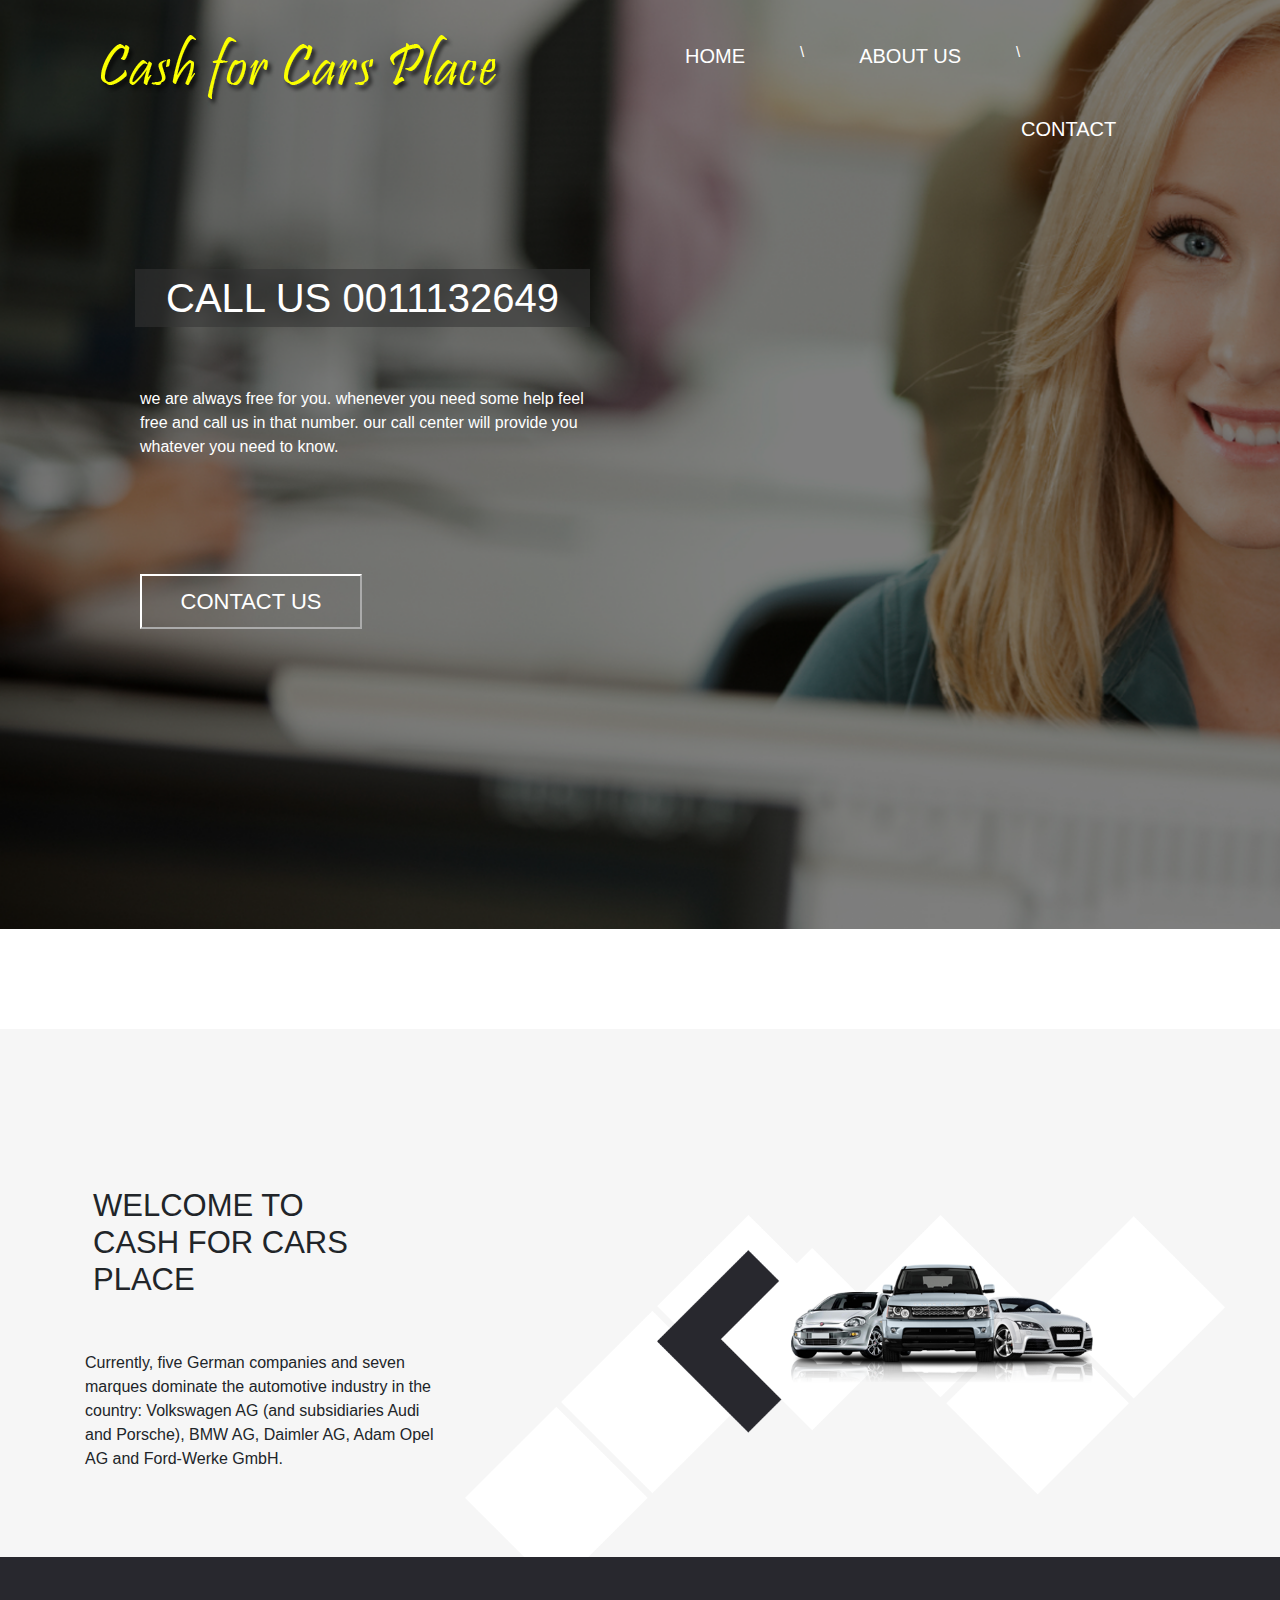
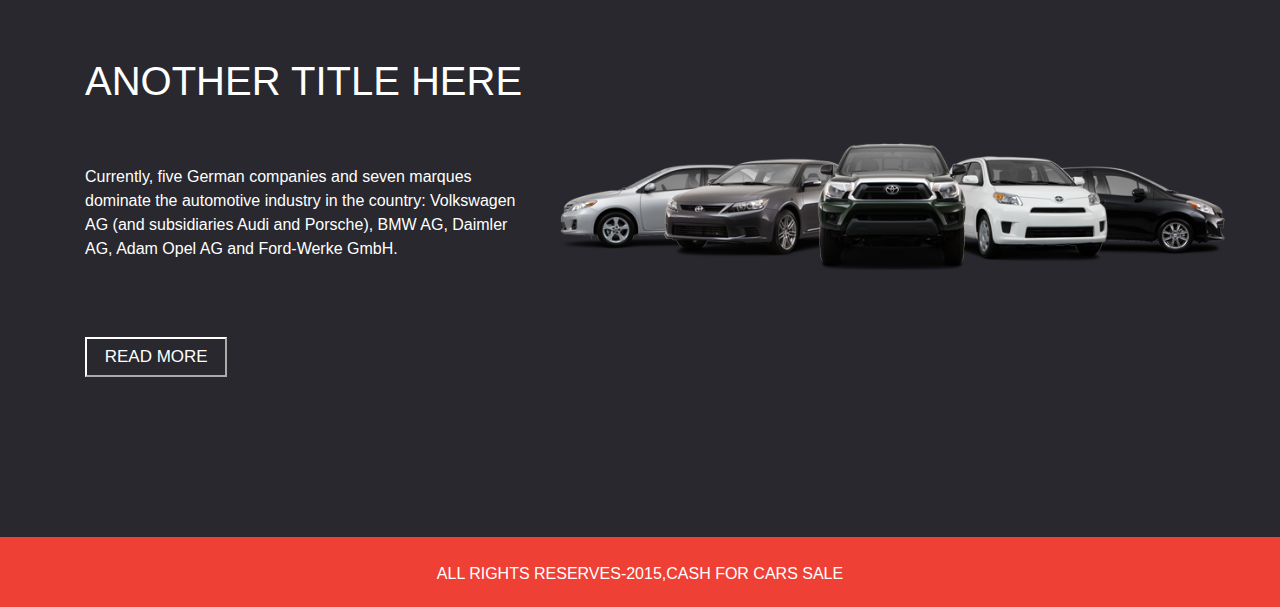
<file: index.html>
<!DOCTYPE html>
<html>
  <head>
    <title>bootstrap-1</title>
    <meta charset="utf-8" />
    <meta name="viewport" content="width=device-width, initial-scale=1">
    <!--google fonts-->
    <!--font awesome-->
    <!--Bootstrap css-->
    <link rel="stylesheet" type="text/css" href="css/bootstrap.min.css">
    <!--theme css-->
    <link rel="stylesheet" type="text/css" href="css/style.css">
    <link rel="stylesheet" type="text/css" href="css/contact.css">
    <link rel="stylesheet" type="text/css" href="css/aboutus.css">
  </head>
  <body>
    <header>
      <div class="container">
        <div class="headertop">
          <div class="row">
            <div class="col-md-6 one">
              <div class="logo">
                <img src="img/logo.png">
              </div>
            </div>
            <div class="col-md-6 two">
              <div class="menu">
                <ul>
                  <li><a class="header-icon" href="index.html">HOME</a></li>
                  
                  <div class="bar">
                    <li>\</li>
                  </div>
                  
                  <li><a class="header-icon" href="aboutus.html">ABOUT US</a></li>
                  
                  <div class="bar">
                    <li>\</li>
                  </div>
                  
                  <li><a class="header-icon" href="contact.html">CONTACT</a></li>
                  
                </ul>
              </div>
            </div>
          </div>
        </div>

        <div class="banner">
          <h1>CALL US 0011132649</h1>
          <p>
            we are always free for you. whenever you need some help feel free
            and call us in that number. our call center will provide you
            whatever you need to know.
          </p>
          <button type="button" class="banner-btn">CONTACT US</button>
        </div>
      </div>
    </header>
    <div class="welcome">
      <div class="container">
        <div class="row">
        <div class="col-md-4 welcome-text">
          <h1>WELCOME TO<br>CASH FOR CARS PLACE</h1>
          <p>
            Currently, five German companies and seven marques dominate the
            automotive industry in the country: Volkswagen AG (and subsidiaries
            Audi and Porsche), BMW AG, Daimler AG, Adam Opel AG and Ford-Werke
            GmbH.
          </p>
        </div>
        <div class="col-md-8 welcome-img">
        <img src="img/car-logo1.png" class="img-fluid car-img">
      </div>
      </div>
    </div>
     
    <div class="showcase">
      <div class="container">
        <div class="row">
        <div class="col-md-5 showcase-text">
          <h1>ANOTHER TITLE HERE</h1>
          <p>
            Currently, five German companies and seven marques dominate the
            automotive industry in the country: Volkswagen AG (and subsidiaries
            Audi and Porsche), BMW AG, Daimler AG, Adam Opel AG and Ford-Werke
            GmbH.
          </p>
          <button type="button" class="welcome-btn">READ MORE</button>

        </div>
        <div class="col-md-7 showacase-img">
        <img src="img/cars.png" class="img-fluid car-img">
      </div>
      </div>
    </div>
    <footer>
      <p>ALL RIGHTS RESERVES-2015,CASH FOR CARS SALE</p>
    </footer>

    <!--jquery lib-->
    <script src="https://ajax.googleapis.com/ajax/libs/jquery/3.6.0/jquery.min.js"></script>
    <script src="https://cdn.jsdelivr.net/npm/@popperjs/core@2.10.2/dist/umd/popper.min.js"></script>

    <!--bootstrap js-->
    <script type="text/javascript" src="js/bootstrap.min.js"></script>
  </body>
</html>
</file>
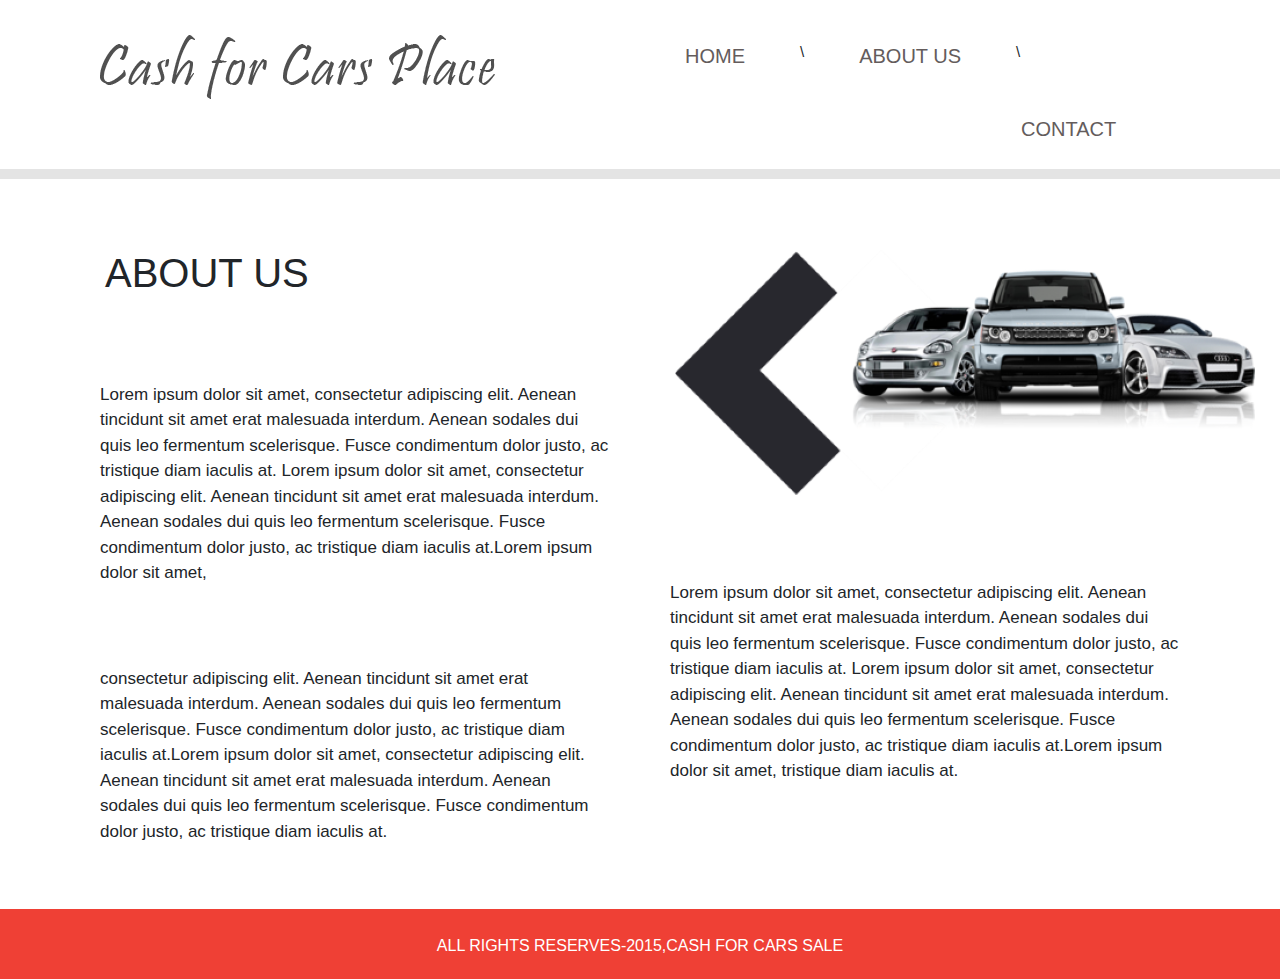
<file: aboutus.html>
<!DOCTYPE html>
<html>
  <head>
    <title>bootstrap-1</title>
    <meta charset="utf-8" />
    <meta name="viewport" content="width=device-width, initial-scale=1" />
    <!--google fonts-->
    <!--font awesome-->
    <!--Bootstrap css-->
    <link rel="stylesheet" type="text/css" href="css/bootstrap.min.css" />
    <!--theme css-->
    <link rel="stylesheet" type="text/css" href="css/aboutus.css" />
  </head>
  <body>
      <header>
    <div class="container">
        <div class="headertop">
            <div class="row">
              <div class="col-md-6 one">
                <div class="logo">
                  <img src="img/contact-logo.png" />
                </div>
              </div>
              <div class="col-md-6 two">
                <div class="item">
                  <ul>
                    <li><a href="index.html">HOME</a></li>
                    <div class="bar">
                      <li>\</li>
                    </div>
                    <li><a href="aboutus.html">ABOUT US</a></li>
                    <div class="bar">
                      <li>\</li>
                    </div>
                    <li><a href="contact.html">CONTACT</a></li>
                  </ul>
                </div>
              </div>
            </div> 
    </div>
</header>
<div class="line"></div>
<div class="about-detail">
    <div class="container">
        <div class="row">
            <div class="col-md-6 one">
                <div class="text">
                    <h1>ABOUT US</h1>
                    <p>Lorem ipsum dolor sit amet, consectetur adipiscing elit.
                         Aenean tincidunt sit amet erat malesuada interdum.
                          Aenean sodales dui quis leo fermentum scelerisque. 
                          Fusce condimentum dolor justo, ac tristique diam iaculis at.
                           Lorem ipsum dolor sit amet, consectetur adipiscing elit.
                            Aenean tincidunt sit amet erat malesuada interdum.
                             Aenean sodales dui quis leo fermentum scelerisque.
                              Fusce condimentum dolor justo, ac tristique diam iaculis at.Lorem ipsum dolor sit amet,</p>

                    <p>  consectetur adipiscing elit. Aenean tincidunt sit amet erat malesuada interdum.
                     Aenean sodales dui quis leo fermentum scelerisque. Fusce condimentum dolor justo,
                      ac tristique diam iaculis at.Lorem ipsum dolor sit amet, consectetur adipiscing elit. 
                      Aenean tincidunt sit amet erat malesuada interdum.
                       Aenean sodales dui quis leo fermentum scelerisque.
                        Fusce condimentum dolor justo, ac tristique diam iaculis at.</p>
                </div>
            </div>
            <div class="col-md-6 two">
                <div class="img-info">
                    <img src="img/aboutus.png">
                    <p>Lorem ipsum dolor sit amet, consectetur adipiscing elit. Aenean tincidunt sit amet erat malesuada interdum. Aenean sodales dui quis leo fermentum scelerisque. Fusce condimentum dolor justo, ac tristique diam iaculis at. Lorem ipsum dolor sit amet, consectetur adipiscing elit. Aenean tincidunt sit amet erat malesuada interdum. Aenean sodales dui quis leo fermentum scelerisque. Fusce condimentum dolor justo, ac tristique diam iaculis at.Lorem ipsum dolor sit amet, tristique diam iaculis at.</p>
                
                
                </div>
            </div>
        </div>
    </div>

</div>
<footer>
    <p>ALL RIGHTS RESERVES-2015,CASH FOR CARS SALE</p>
  </footer>
    <!--jquery lib-->
    <script src="https://ajax.googleapis.com/ajax/libs/jquery/3.6.0/jquery.min.js"></script>
    <script src="https://cdn.jsdelivr.net/npm/@popperjs/core@2.10.2/dist/umd/popper.min.js"></script>

    <!--bootstrap js-->
    <script type="text/javascript" src="js/bootstrap.min.js"></script>
  </body>
</html>
</file>
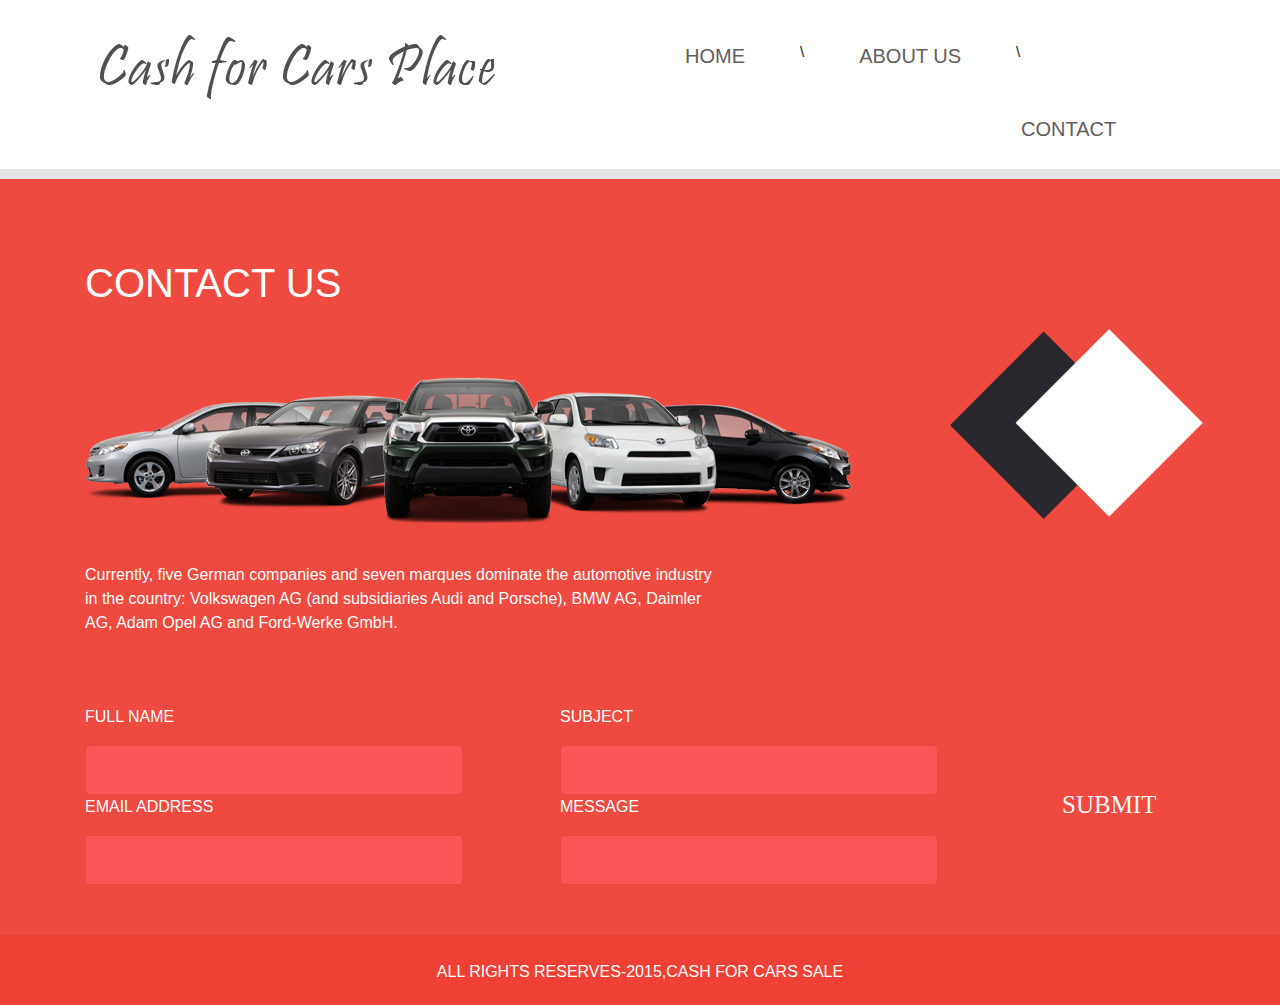
<file: contact.html>
<!DOCTYPE html>
<html>
  <head>
    <title>bootstrap-1</title>
    <meta charset="utf-8" />
    <meta name="viewport" content="width=device-width, initial-scale=1" />
    <!--google fonts-->
    <!--font awesome-->
    <!--Bootstrap css-->
    <link rel="stylesheet" type="text/css" href="css/bootstrap.min.css" />
    <!--theme css--> 
    <link rel="stylesheet" type="text/css" href="css/contact.css">
  </head>
  <body>

    <header>
        <div class="container">
            <div class="headertop">
                <div class="row">
                  <div class="col-md-6 one">
                    <div class="logo">
                      <img src="img/contact-logo.png" />
                    </div>
                  </div>
                  <div class="col-md-6 two">
                    <div class="item">
                      <ul>
                        <li><a href="index.html">HOME</a></li>
                        <div class="bar">
                          <li>\</li>
                        </div>
                        <li><a href="aboutus.html">ABOUT US</a></li>
                        <div class="bar">
                          <li>\</li>
                        </div>
                        <li><a href="contact.html">CONTACT</a></li>
                      </ul>
                    </div>
                  </div>
                </div> 
        </div>
    </header>
<div class="line"></div>
<section class="contact-details">
<div class="container">
    <div class="contact-text">
        <div class="row">
            <div class="col-md-7 one">
                <h1>CONTACT US</h1>
                <img src="img/cars.png">
                <p>  Currently, five German companies and seven marques dominate the
                automotive industry in the country: Volkswagen AG (and subsidiaries
                Audi and Porsche), BMW AG, Daimler AG, Adam Opel AG and Ford-Werke
                GmbH.</p>
            </div>
            <div class="col-md-5 two">
        <div class="img2">
            <img src="img/insidepage02.png">
        </div>
        </div>
        </div>
    </div>
    <div class="contact-form">
        <div class="row">
        <div class="col-md-5">
            <p>FULL NAME</p>
            <input type="text" class="form-control"></input>
            <p>EMAIL ADDRESS</p>
            <input type="email" class="form-control"></input>
        </div>
        <div class="col-md-5">
            <p>SUBJECT</p>
            <input type="text" class="form-control"></input>
            <p>MESSAGE</p>
            <input type="text" class="form-control"></input> 
        </div>
        <div class="col-md-2">
            <button class="submit-btn">SUBMIT</button>
        </div>
        </div>
    </div>
</div>
</section>
<footer>
    <p>ALL RIGHTS RESERVES-2015,CASH FOR CARS SALE</p>
  </footer>

 <!--jquery lib-->
 <script src="https://ajax.googleapis.com/ajax/libs/jquery/3.6.0/jquery.min.js"></script>
 <script src="https://cdn.jsdelivr.net/npm/@popperjs/core@2.10.2/dist/umd/popper.min.js"></script>

 <!--bootstrap js-->
 <script type="text/javascript" src="js/bootstrap.min.js"></script>
  </body>
  </html>
</file>
<file: css/style.css>
* {
  margin: 0px;
  padding: 0px;
}
.container {
  width: 1140px;
  margin: 0px auto;
}
header {
  background-image: url(../img/bannerbg.png);
  background-size: cover;
}
.headertop {
  margin-bottom: 100px;
}

.logo img {
  padding: 15px;
  margin-top: 20px;
}
.menu ul li {
  display: inline-block;
  float: left;
  font-size: 15px;
  text-decoration: none;
  color: white;
}

.menu ul li a {
  display: inline-block;
  float: left;
  font-size: 15px;
  text-decoration: none;
  color: white;
  padding: 25px 30px;
  font-size: 20px;
  transition: 0.4s ease-in-out;
}
.menu ul li a:hover {
  color: rgb(54, 81, 153);
}
.bar li {
  padding: 25px;
  font-size: 20px;
}

.banner {
  width: 50%;
  margin-bottom: 100px;
}
.banner h1 {
  color: white;
  background-color: #35353491;
  text-align: center;
  padding: 5px;
  margin: 50px;
}
.banner p {
  color: white;
  padding: 10px;
  margin: 45px;
}
.banner-btn {
  background-color: transparent;
  height: 55px;
  width: 40%;
  font-size: 22px;
  color: white;
  margin: 60px 55px;
  border-color: white;
  margin-bottom: 300px;
}
.banner-btn:hover {
  color: red;
}
.welcome {
  width: 100%;
  background-color: #f6f6f6;
  position: relative;
}
.welcome-text {
  padding-top: 150px;
  padding-bottom: 70px;
}
.welcome-text h1 {
  padding: 8px;
  margin-bottom: 45px;
  font-size: 31px;
}
.welcome-text p {
}

.car-img {
  margin-top: 186px;
  position: absolute;
  margin-bottom: -8px;
}
.showcase {
  background-color: #28282e;
  width: 100%;
  position: relative;
}
.showcase-text {
  margin-top: 100px;
}
.showcase-text h1 {
  color: white;
  margin-bottom: 60px;
}
.showcase-text p {
  color: white;
}
.showcase-img {
  margin-top: 100px;
}
.welcome-btn {
  background-color: transparent;
  height: 40px;
  width: 32%;
  font-size: 17px;
  color: white;
  border-color: white;
  margin-bottom: 150px;
  margin-top: 60px;
  transition: 0.4s ease-in-out;
}
.welcome-btn:hover {
  background-color: rgba(57, 57, 185, 0.466);
}
footer {
  background-color: #ef4035;
  height: 70px;
}
footer p {
  text-align: center;
  color: white;
  margin-top: 10px;
  padding-top: 25px;
}

/*media query*/
@media (min-width: 576px) {
  .dropdown-menu-sm-left {
    right: auto;
    left: 0;
  }
  .dropdown-menu-sm-right {
    right: 0;
    left: auto;
  }
}

@media (min-width: 768px) {
  .dropdown-menu-md-left {
    right: auto;
    left: 0;
  }
  .dropdown-menu-md-right {
    right: 0;
    left: auto;
  }
}

@media (min-width: 992px) {
  .dropdown-menu-lg-left {
    right: auto;
    left: 0;
  }
  .dropdown-menu-lg-right {
    right: 0;
    left: auto;
  }
}

@media (min-width: 1200px) {
  .dropdown-menu-xl-left {
    right: auto;
    left: 0;
  }
  .dropdown-menu-xl-right {
    right: 0;
    left: auto;
  }
}
</file>
<file: css/contact.css>
* {
  margin: 0px;
  padding: 0px;
}
.container {
  width: 1140px;
  margin: 0px auto;
}
.header {
  background-color: #ffffff;
}
.logo img {
  padding: 15px;
  margin-top: 20px;
}
.item ul li {
  display: inline-block;
  font-size: 15px;
  float: left;
  text-decoration: none;
}
.item ul li a {
  display: inline-block;
  float: left;
  font-size: 15px;
  text-decoration: none;
  color: rgb(100, 92, 92);
  padding: 25px 30px;
  font-size: 20px;
  transition: 0.4s ease-in-out;
}
.item ul li a:hover {
  color: rgb(6, 194, 184);
}
.bar li {
  padding: 25px;
  font-size: 20px;
}

.line {
  background-color: #e4e4e4;
  height: 10px;
}
.contact-details {
  background-color: #ee4a3f;
}
.container-text {
  padding: 20px 20px;
  margin: 20px 20px;
}
.contact-text h1 {
  margin-top: 80px;
  color: white;
  margin-bottom: 70px;
}
.contact-text p {
  margin-top: 40px;
  color: white;
  margin-bottom: 70px;
}
.img2 {
  margin: 150px 200px;
}
.contact-form {
  padding-bottom: 50px;
}
.contact-form p {
  color: white;
}

.form-control {
  background-color: rgb(251 85 85);
  height: 50px;
  width: 85%;
  font-size: 18px;
  color: white;
  border-color: rgba(247, 60, 60, 0.514);
  padding-bottom: 10px;
  margin-top: 10px;
  transition: 0.4s ease-in-out;
}
.submit-btn {
  background-color: transparent;
  border: none;
  margin-top: 70px;
  padding: 11px 27px;
  border-radius: 20px;
  font-family: "Charm", cursive;
  color: #f6f6f6;
  font-size: 25px;
  transition: 0.4s ease-in-out;
}
.submit-btn:hover {
  background-color: white;
  border: rgb(136, 8, 8);
  color: rgba(180, 6, 6, 0.863);
}
footer {
  background-color: #ef4035;
  height: 70px;
}
footer p {
  text-align: center;
  color: white;
  padding-top: 25px;
}
</file>
<file: css/aboutus.css>
* {
  margin: 0px;
  padding: 0px;
}
.container {
  width: 1140px;
  margin: 0px auto;
}
.header {
  background-color: #ffffff;
}
.logo img {
  padding: 15px;
  margin-top: 20px;
}
.item ul li {
  display: inline-block;
  font-size: 15px;
  float: left;
  text-decoration: none;
}
.item ul li a {
  display: inline-block;
  float: left;
  font-size: 15px;
  text-decoration: none;
  color: rgb(100, 92, 92);
  padding: 25px 30px;
  font-size: 20px;
  transition: 0.4s ease-in-out;
}
.item ul li a:hover {
  color: rgb(12, 182, 159);
}
.bar li {
  padding: 25px;
  font-size: 20px;
}

.line {
  background-color: #e4e4e4;
  height: 10px;
}
.text h1 {
  margin-top: 50px;
  padding: 20px;
}
.text p {
  margin-top: 50px;
  margin-bottom: 50px;
  padding: 15px;
  font-size: 17px;
}
.img-info img {
  margin-top: 50px;
  padding: 20px;
}
.img-info p {
  margin-top: 50px;
  margin-bottom: 50px;
  padding: 15px;
  font-size: 17px;
}
footer {
  background-color: #ef4035;
  height: 70px;
}
footer p {
  text-align: center;
  color: white;
  padding-top: 25px;
}
</file>
